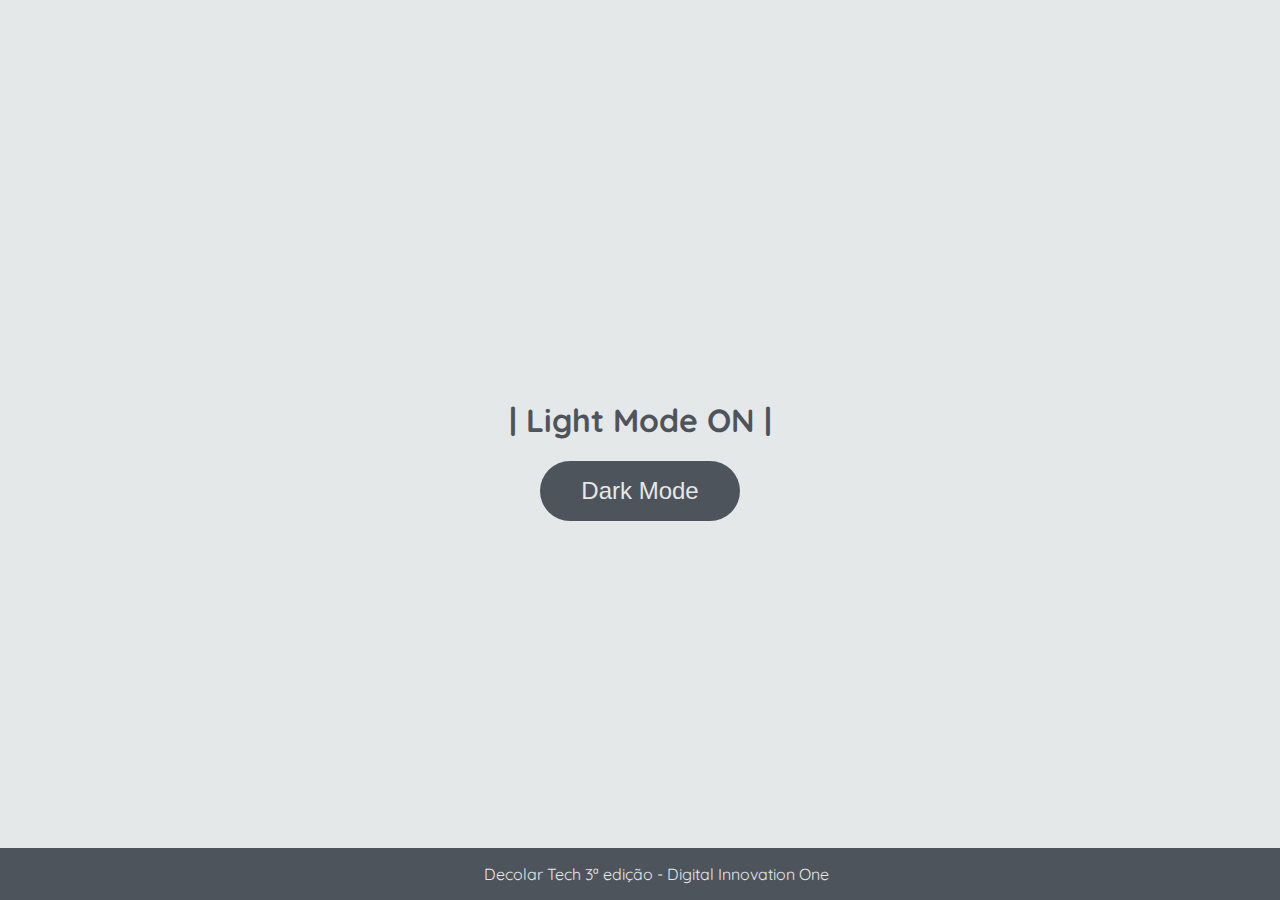
<file: manipulando-a-dom/index.html>
<!DOCTYPE html>
<html lang="pt-br">
<head>
    <meta charset="UTF-8">
    <meta http-equiv="X-UA-Compatible" content="IE=edge">
    <meta name="viewport" content="width=device-width, initial-scale=1.0">
    <link rel="stylesheet" href="assets/css/styles.css">

    <title>| Manipulando o DOM |</title>
</head>
<body>
    <main>
        <h1 id="page-title"> | Light Mode ON | </h1>
        <button aria-label="selecionar-modo" id="mode-selector"> Dark Mode </button>
    </main>
    <footer>Decolar Tech 3ª edição - Digital Innovation One</footer>
    <script src="assets/js/script.js"></script>
</body>
</html>
</file>
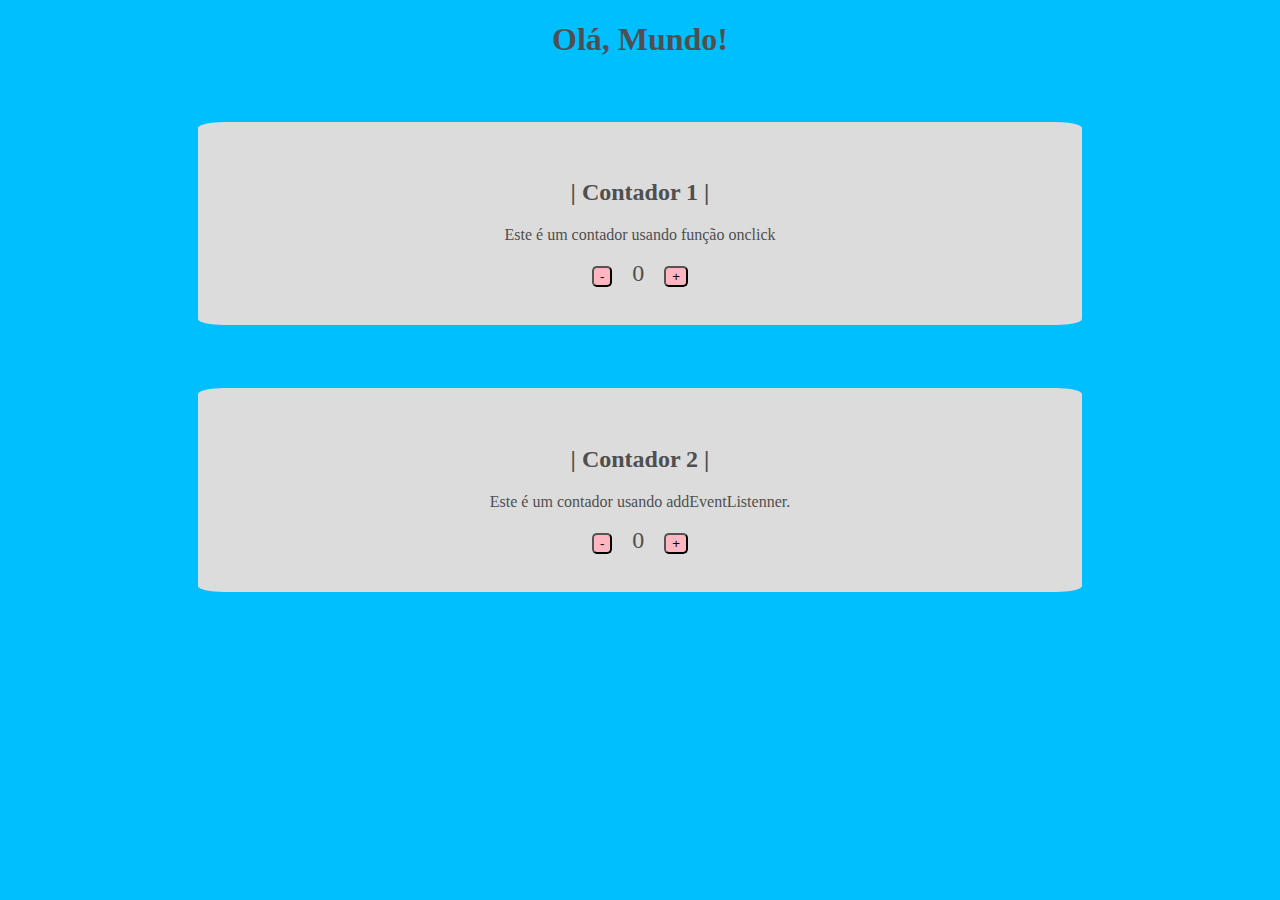
<file: introducao-javascript/contador/index.html>
<!DOCTYPE html>
<html lang="pt-br">

<head>
    <meta charset="UTF-8">
    <meta http-equiv="X-UA-Compatible" content="IE=edge">
    <meta name="viewport" content="width=device-width, initial-scale=1.0">
    <link rel="stylesheet" href="assets/styles.css">
    <title> | Contador | </title>
</head>

<body>
    <h1>Olá, Mundo!</h1>
    <div class="contents">
        <h2> | Contador 1 | </h2>
        <p>Este é um contador usando função onclick </p>
        <div>
            <button name="subtrair" onclick="decrement()"> - </button>
            <span class="contador" id="currentNumber1">0</span>
            <button name="adicionar" onclick="increment()"> + </button>
        </div>
    </div>

    <div class="contents">
        <h2> | Contador 2 | </h2>
        <p>Este é um contador usando addEventListenner.</p>
        <div>
            <button name="subtrair" id="subtrair"> - </button>
            <span class="contador" id="currentNumber2">0</span>
            <button name="adicionar" id="adicionar"> + </button>
        </div>
    </div>
    <script src="./assets/script.js"></script>



</body>

</html>
</file>
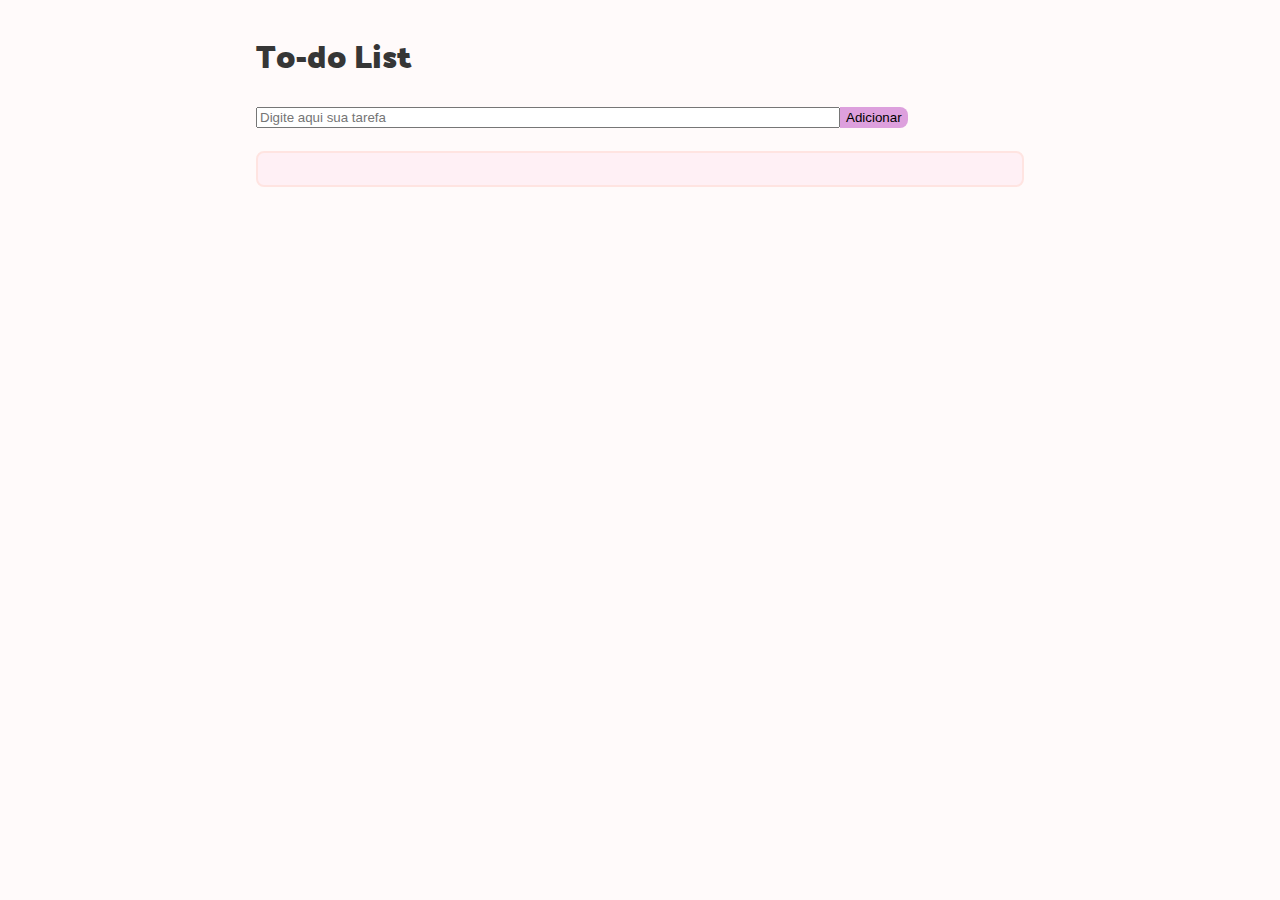
<file: introducao-javascript/to-do-list/index.html>
<!DOCTYPE html>
<html lang="pt-br">
<head>
    <meta charset="UTF-8">
    <meta http-equiv="X-UA-Compatible" content="IE=edge">
    <meta name="viewport" content="width=device-width, initial-scale=1.0">
    <link rel="stylesheet" href="assets/styles.css">
    <title>| To-do list |</title>
</head>
<body>
    <h1>To-do List</h1>
    <div class="add_tarefa">
        <input type="text" name="tarefa" id="tarefa" placeholder="Digite aqui sua tarefa">
        <button name="adicionar" id="adicionar" onclick="adicionarTarefa()"> Adicionar</button>
    </div>
    <div class="minhas_tarefas" id="list" ></div>
    <script src="./assets/script.js"> </script>
</body>
</html>
</file>
<file: manipulando-a-dom/assets/css/styles.css>
@import url('https://fonts.googleapis.com/css2?family=Quicksand:wght@300;400;600&display=swap');

body {
	background-color: #e5e8e8;
	color: #4e545c;
	margin: 0;
	font-family: 'Quicksand';
}

body.dark-mode {
	background-color: #000401;
	color: #e5e8e8;
}

main {
	height: 100vh;
	width: 100%;
	display: flex;
	flex-direction: column;
	align-items: center;
	justify-content: center;
}

footer {
	width: 100%;
	background-color: #4e545c;
	padding: 16px;
	color: #e5e8e8;
	position: fixed;
	bottom: 0;
	text-align: center;
	font-weight: 400;
}

footer.dark-mode {
	background-color: #8d9797;
	color: #000401;
}

button {
	border-radius: 40px;
	font-size: 1.5rem;
	height: 60px;
	width: 200px;
	border: none;
	background-color: #4e545c;
	color: #e5e8e8;
	transition: all 0.5s linear;
}

button:hover {
	background-color: #000401;
}

button.dark-mode {
	background-color: #e5e8e8;
	color: #4e545c;
}

button.dark-mode:hover {
	background-color: #4e545c;
	color: #e5e8e8;
}
</file>
<file: introducao-javascript/contador/assets/styles.css>
body {
    background-color: #00BFFF;
    color: #4F4F4F;
    text-align: center;
}
button {
    border-radius: 5px; 
    background: #FFB6C1;
   
    
}
.contents {
    background-color: #DCDCDC;
    margin: 5% 15%;
    padding: 3%;
    border-radius: 3%;
    
}
.contador {
    font-size: 24px;
    margin: 16px;
}
</file>
<file: introducao-javascript/to-do-list/assets/styles.css>
@import url('https://fonts.googleapis.com/css2?family=Palanquin+Dark&display=swap');

body {
    background-color: #FFFAFA;
    color: #363636;
    margin: 2% 20%;
    font-family: 'Palanquin Dark';
    
}
button{
    background-color: #DDA0DD;
    border: #FFF0F5;
    border-radius: 0px 8px 8px 0px;
}
#tarefa {
    width: 75%;
}
.add_tarefa {
    display: flex;
    align-content: center;
}
.minhas_tarefas{
    background-color: #FFF0F5;
    color: #000000;
    margin: 3% 0;
    border: 2px solid#FFE4E1;
    border-radius: 8px;
    padding: 16px;
}
.concluida {
    text-decoration: line-through;
}
</file>
